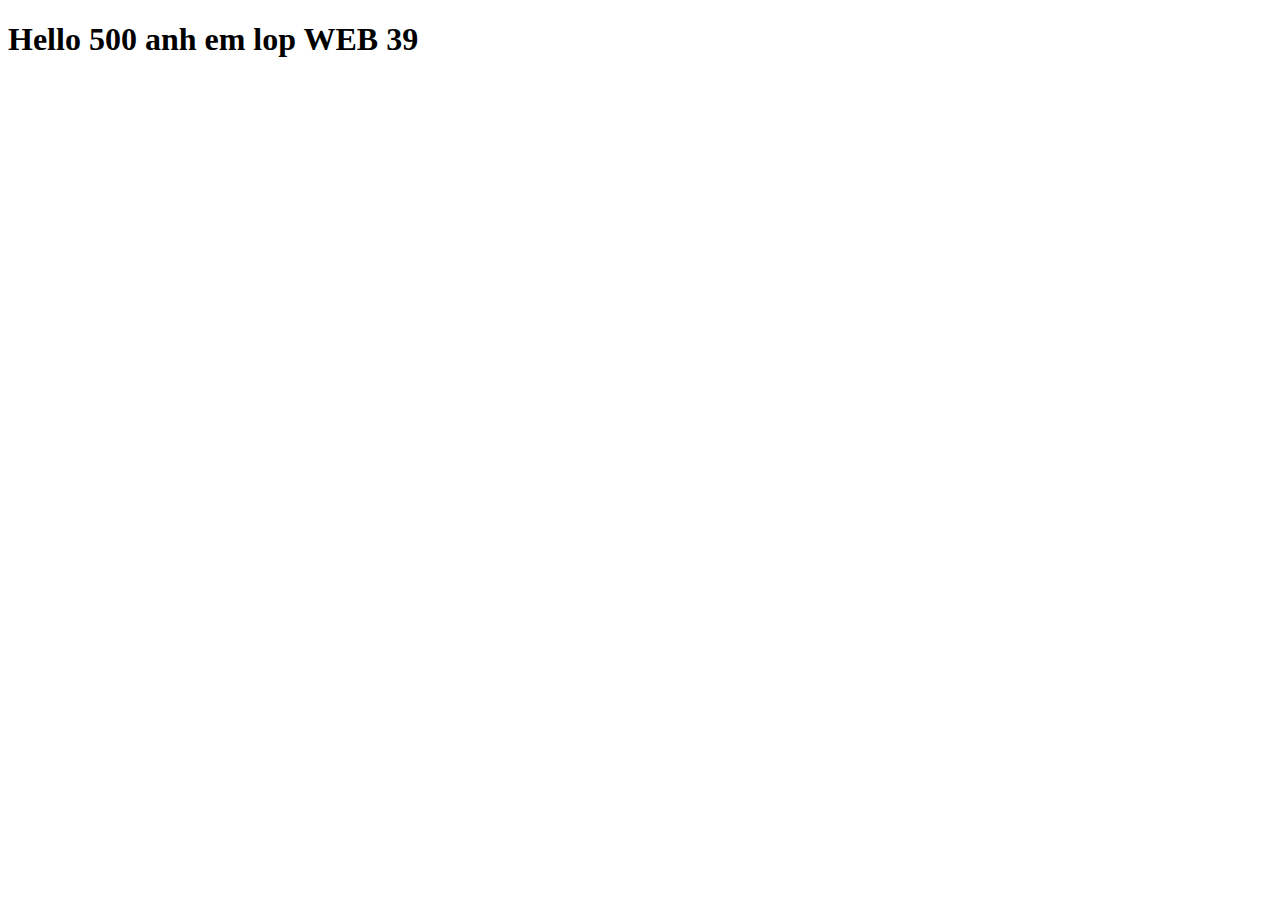
<file: BUOI-1/index.html>
<!DOCTYPE html>
<html lang="en">

<head>
  <meta charset="UTF-8">
  <meta name="viewport" content="width=device-width, initial-scale=1.0">
  <title>Javasciprt B1</title>
</head>

<body>
  <h1>Hello 500 anh em lop WEB 39</h1>


  <!-- Import main.js -->
  <script src="./assets/js/main.js"></script>
</body>

</html>
</file>
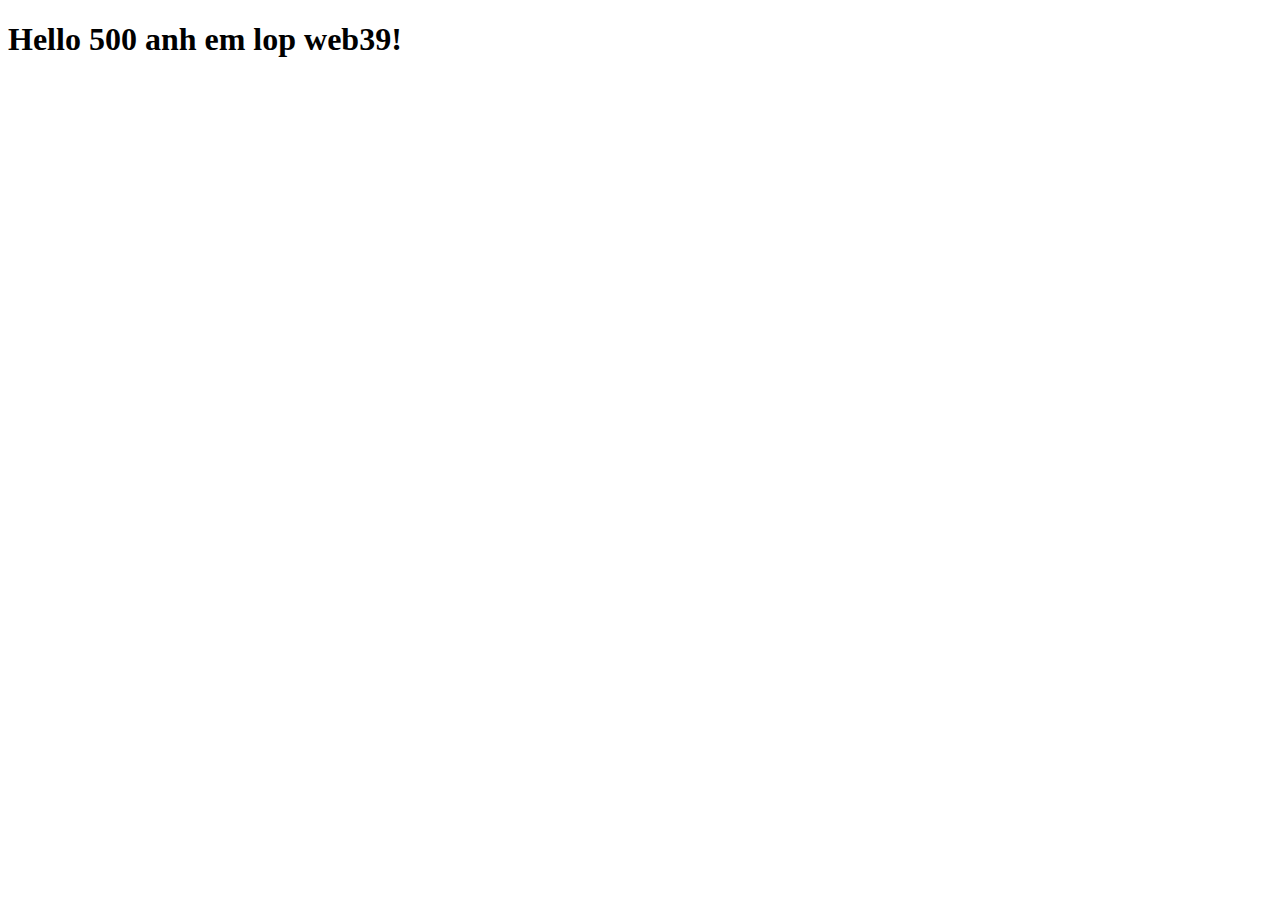
<file: BUOI-2/index.html>
<!DOCTYPE html>
<html lang="en">
<head>
  <meta charset="UTF-8">
  <meta name="viewport" content="width=device-width, initial-scale=1.0">
  <title>Buoi 2 - Javascript</title>
</head>
<body>
  <h1>Hello 500 anh em lop web39!</h1>



  <!-- Import main.js -->
  <script src="./assets/js/main.js"></script>
</body>
</html>
</file>
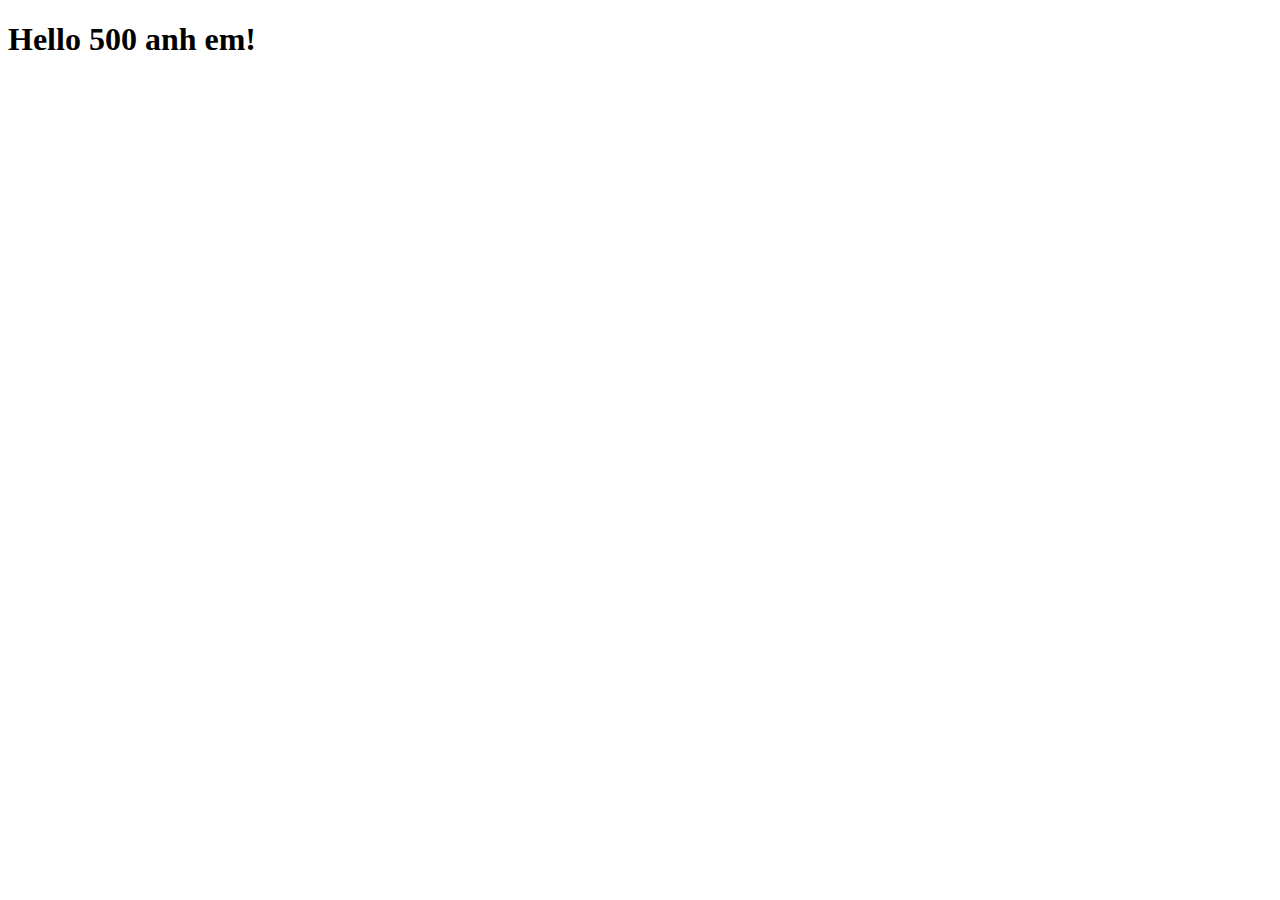
<file: BUOI-3/index.html>
<!DOCTYPE html>
<html lang="en">

<head>
  <meta charset="UTF-8">
  <meta name="viewport" content="width=device-width, initial-scale=1.0">
  <title>Buoi 3 - Javascript</title>

</head>

<body>

  <h1>Hello 500 anh em!</h1>


  <!-- Import main.js -->
  <script src="./assets/js/main.js"></script>
</body>

</html>
</file>
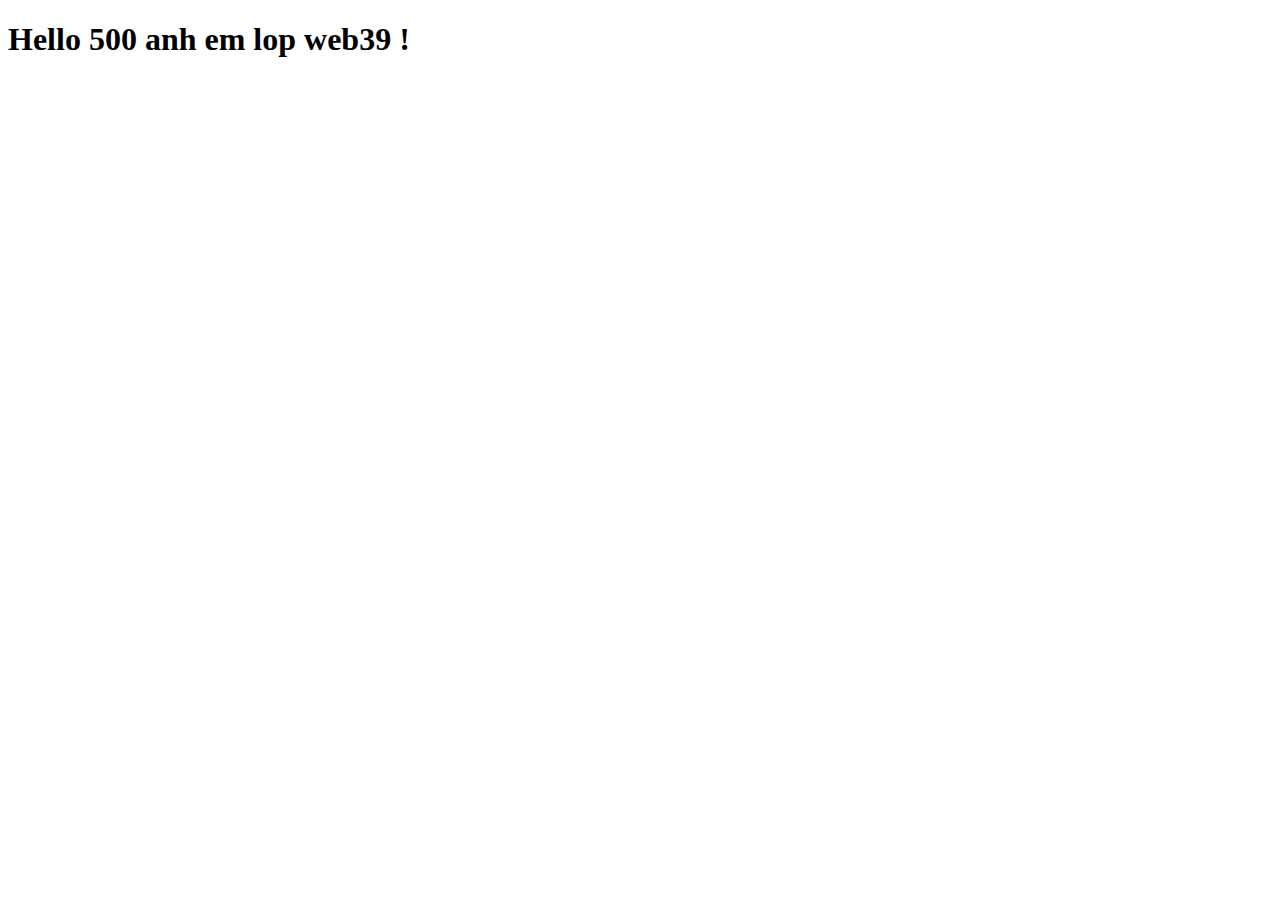
<file: BUOI-4/index.html>
<!DOCTYPE html>
<html lang="en">

<head>
  <meta charset="UTF-8">
  <meta name="viewport" content="width=device-width, initial-scale=1.0">
  <title>BUOI 4 - Object trong JS</title>
</head>

<body>
  <h1>Hello 500 anh em lop web39 !</h1>

  <!-- Import main.js -->
  <script src="./assets/js/main.js"></script>
</body>

</html>
</file>
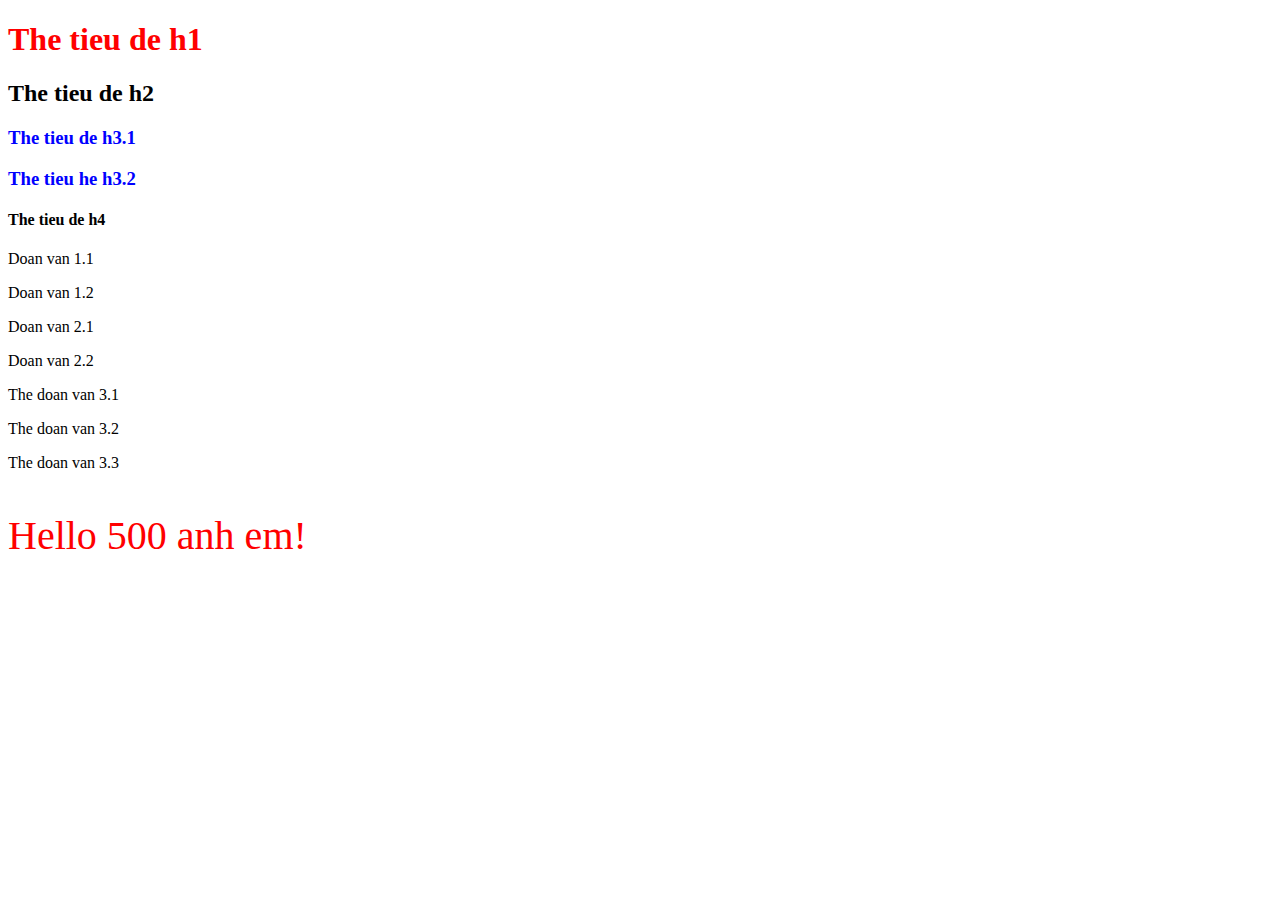
<file: BUOI-5.1/index.html>
<!DOCTYPE html>
<html lang="en">

<head>
  <meta charset="UTF-8">
  <meta name="viewport" content="width=device-width, initial-scale=1.0">
  <title>BUOI 5 - Tim Hieu DOM</title>
</head>

<body>

  <!-- Truy cap phan tu thong qua id -->
  <h1 id="title-1">The tieu de h1</h1>

  <!-- Truy cap phan tu thong qua class -->
  <h2 class="title-2">The tieu de h2</h2>


  <!-- Truy cap phan tu thong qua tag  -->
  <h3>The tieu de h3.1</h3>
  <h3>The tieu he h3.2</h3>

  <!-- Truy cap phan tu voi querySelector -->
  <h4 id="title-4">The tieu de h4</h4>
  <p class="para-1">Doan van 1.1</p>
  <p class="para-1">Doan van 1.2</p>


  <!-- Truy cap phan tu voi querySelectorAll -->
  <p class="para-2">Doan van 2.1</p>
  <p class="para-2">Doan van 2.2</p>


  <!-- Truy cap phan tu thong qua quan he -->
  <div class="box-1">
    <div class="box-2">
      <p>The doan van 3.1</p>
      <p>The doan van 3.2</p>
      <p>The doan van 3.3</p>
    </div>
  </div>


  <!-- Lay noi dung phan tu -->

  <p class="para-4">The doan van 4</p>






  <!-- Import Main.JS -->
  <script src="./assets/js/main.js"></script>
</body>

</html>
</file>
